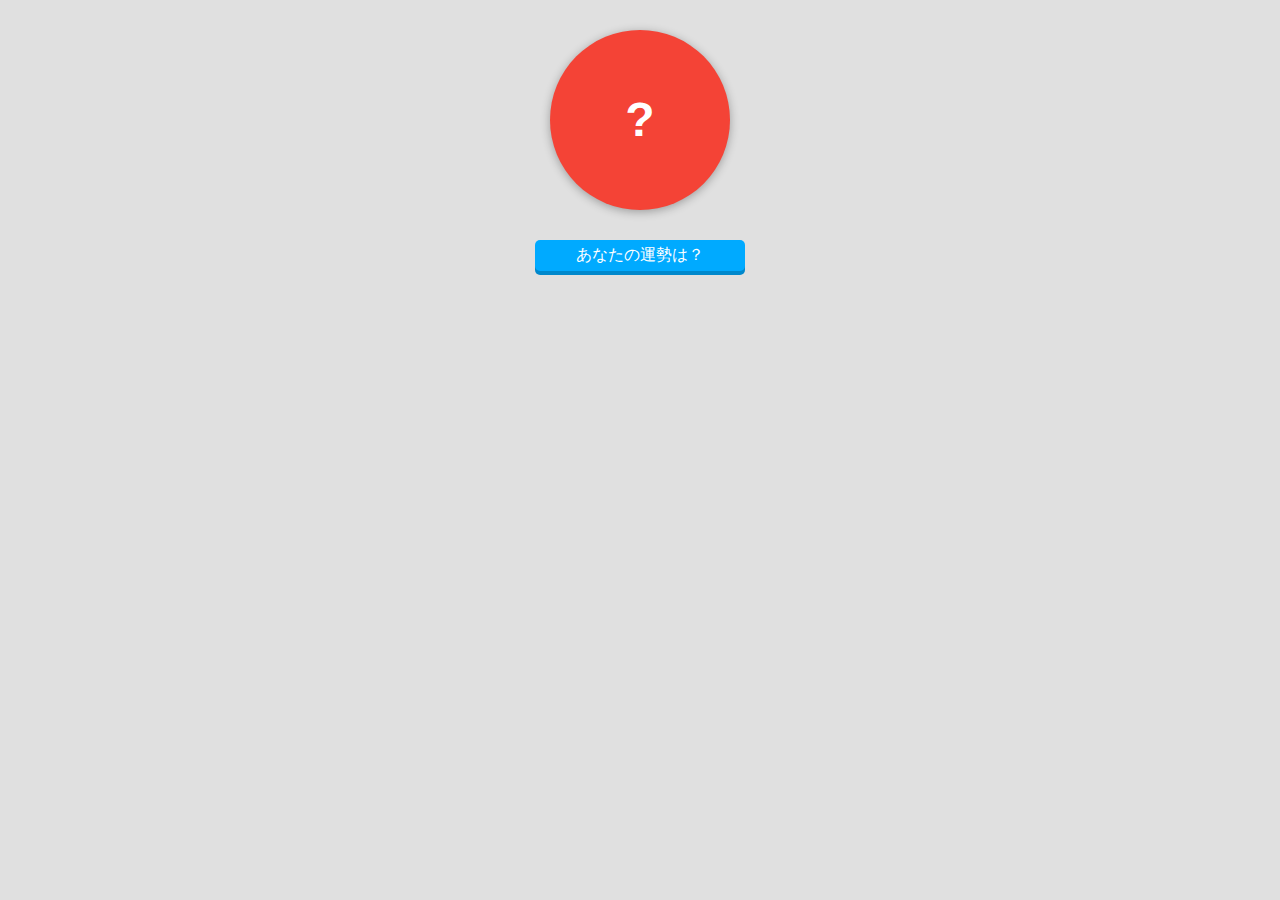
<file: omikuji/index.html>
<!DOCTYPE html>
<html lang="ja">
<head>
	<meta charset="utf-8">
	<meta http-equiv="X-UA-Compatible" content="IE=edge">
	<meta name="viewport" content="width=device-width, initial-scale=1">
	<title>おみくじ</title>
    <link href="css/style.css" rel="stylesheet" type="text/css">
</head>
<body>
	<div id="result">?</div>
	<div id="btn">あなたの運勢は？</div>

	<script type="text/javascript" src="js/omikuji.js"></script>
</body>
</html>
</file>
<file: omikuji/css/style.css>
/* style.css */
/* 2015-06-16 taiti */
@charset "utf-8";

body {
	background: #e0e0e0;
	text-align: center;
	font-size: 16px;
	color: #fff;
	font-family: Arial, sans-serif;
}

#result {
	margin: 30px auto;
	width: 180px;
	height: 180px;
	border-radius: 50%;
	line-height: 180px;
	font-size: 48px;
	font-weight: bold;
	background: #f44336;
	box-shadow: 0 2px 10px rgba(0,0,0,0.3);
}

#btn {
	margin: 0 auto;
	width: 200px;
	padding: 5px;
	border-radius: 5px;
	background: #00aaff;
	box-shadow: 0 4px 0 #0088cc;
	cursor: pointer;
}

#btn:hover {
	opacity: 0.8;
}

#btn.pushed {
	margin-top: 32px;
	box-shadow: 0 2px 0 #0088cc;
}
</file>
